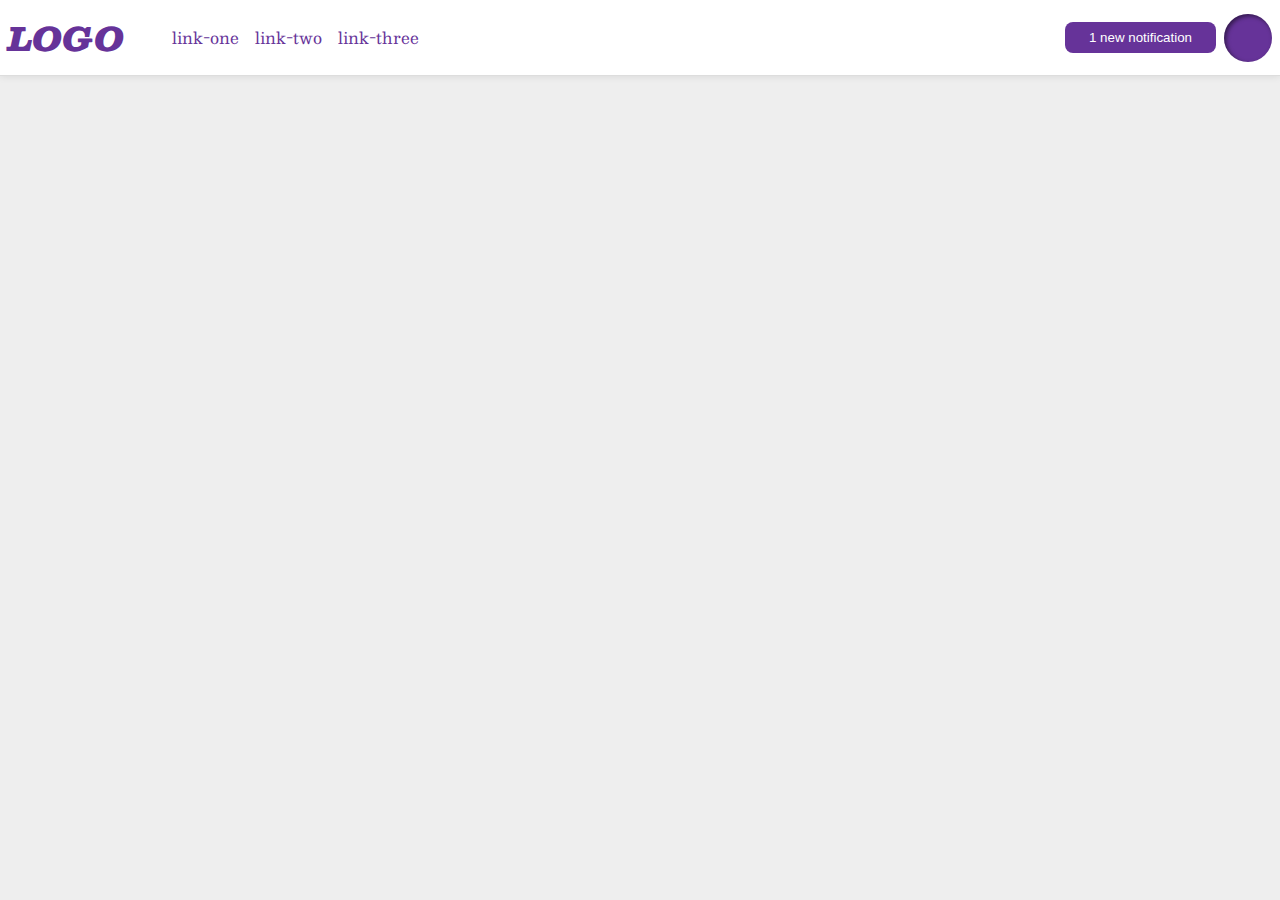
<file: foundations/flex/03-flex-header-2/index.html>
<!DOCTYPE html>
<html lang="en">
  <head>
    <meta charset="UTF-8">
    <meta http-equiv="X-UA-Compatible" content="IE=edge">
    <meta name="viewport" content="width=device-width, initial-scale=1.0">
    <title>Flex Header 2</title>
    <link rel="stylesheet" href="style.css">
  </head>
  <body>
    <div class="header">
      <div class="left-side">
        <div class="logo">
          LOGO
        </div>
        <ul class="links">
          <li><a href="https://google.com">link-one</a></li>
          <li><a href="https://google.com">link-two</a></li>
          <li><a href="https://google.com">link-three</a></li>
        </ul>
      </div>
      <div class="right-side">
        <button class="notifications">
          1 new notification
        </button>
        <div class="profile-image"></div>
      </div>
    </div>
  </body>
</html>
</file>
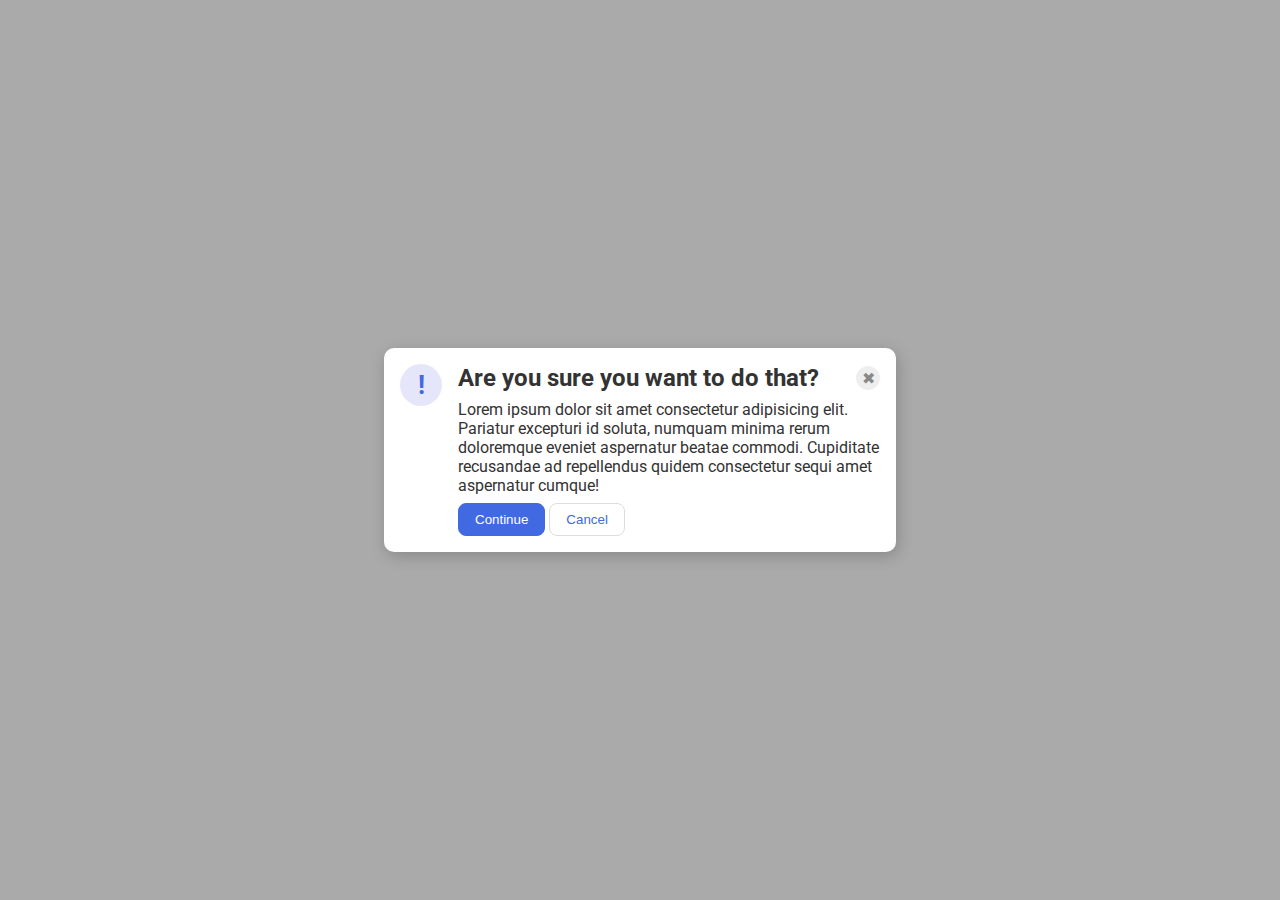
<file: foundations/flex/05-flex-modal/index.html>
<!DOCTYPE html>
<html lang="en">
  <head>
    <meta charset="UTF-8">
    <meta http-equiv="X-UA-Compatible" content="IE=edge">
    <meta name="viewport" content="width=device-width, initial-scale=1.0">
    <link rel="stylesheet" href="style.css">
    <title>Modal</title>
  </head>
  <body>
    <div class="modal">
        <div class="icon left-column">!</div>
        <div class="right-column">
          <div class="header-button">
            <div class="header">Are you sure you want to do that?</div>
            <button class="close-button">✖</button>
          </div>
          <div class="text">Lorem ipsum dolor sit amet consectetur adipisicing elit. Pariatur excepturi id soluta, numquam minima rerum doloremque eveniet aspernatur beatae commodi. Cupiditate recusandae ad repellendus quidem consectetur sequi amet aspernatur cumque!</div>
          <div class="navigability">
            <button class="continue">Continue</button>
            <button class="cancel">Cancel</button>
          </div>
          </div>
        </div>
      </div>
    </div>
  </body>
</html>
</file>
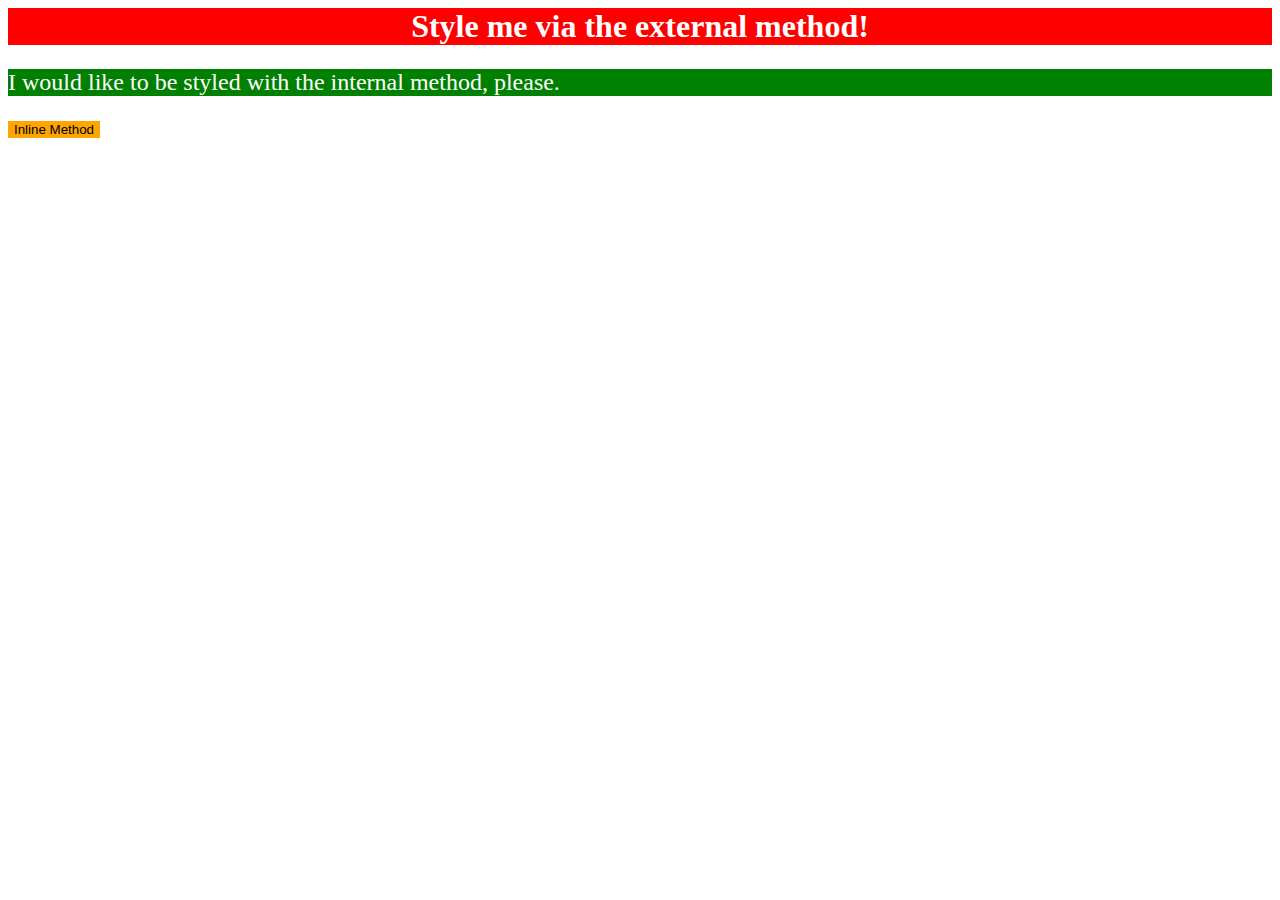
<file: foundations/intro-to-css/01-css-methods/index.html>
<!DOCTYPE html>

<html lang="en">
  <head>
    <link rel="stylesheet" href="styles.css">
    <meta charset="UTF-8">
    <meta http-equiv="X-UA-Compatible" content="IE=edge">
    <meta name="viewport" content="width=device-width, initial-scale=1.0">
    <title>Methods for Adding CSS</title>
    <style>
      p {
        background-color: green;
        color: white;
        font-size: 24px
      }
    </style>

  </head>
  <body>
    <div>Style me via the external method!</div>
    <p>I would like to be styled with the internal method, please.</p>
    <button style="background-color: orange; border: 0cm;">Inline Method</button>
  </body>
</html>
</file>
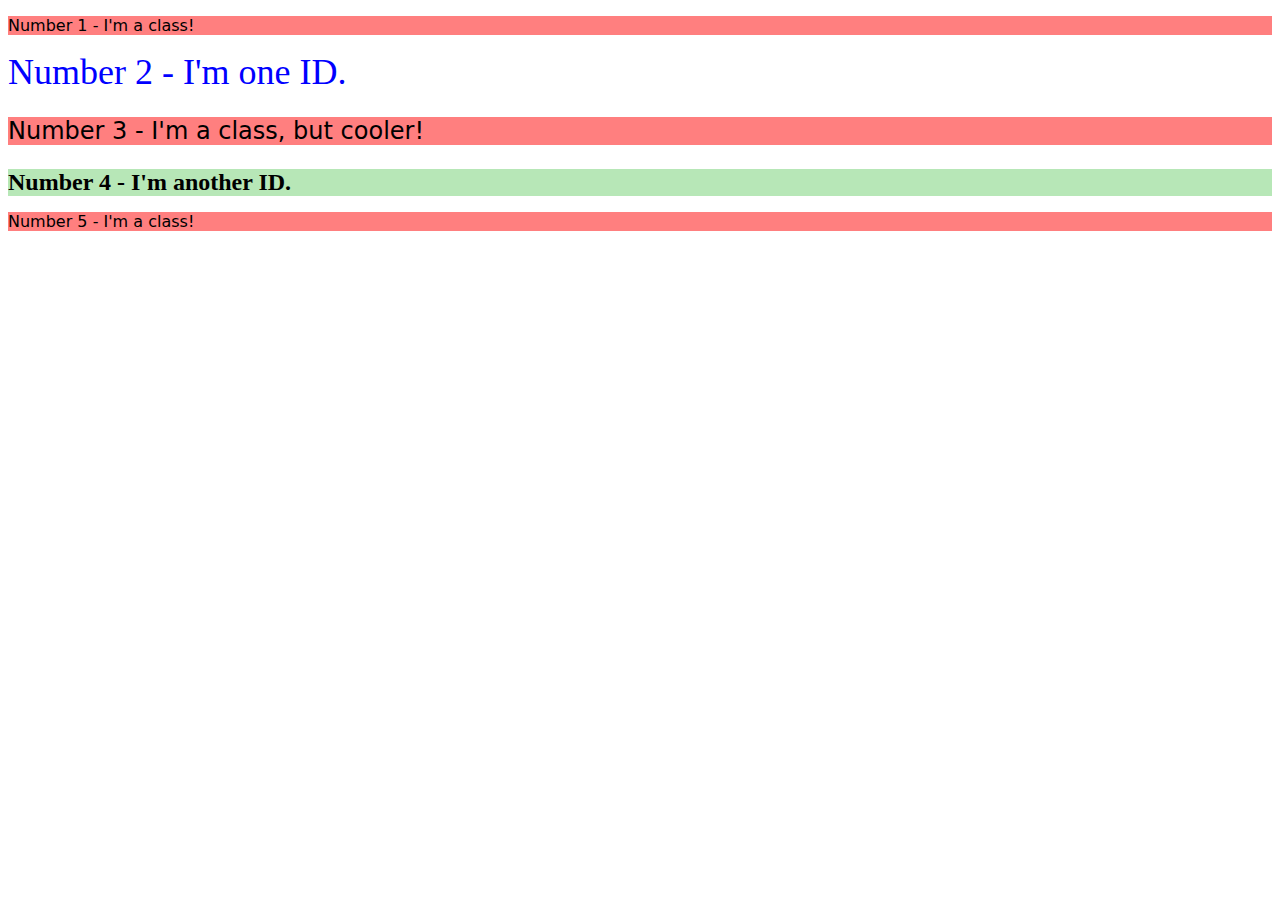
<file: foundations/intro-to-css/02-class-id-selectors/index.html>
<!DOCTYPE html>
<html lang="en">
  <head>
    <meta charset="UTF-8">
    <meta http-equiv="X-UA-Compatible" content="IE=edge">
    <meta name="viewport" content="width=device-width, initial-scale=1.0">
    <title>Class and ID Selectors</title>
    <link rel="stylesheet" href="style.css">
  </head>
  <body>
    <p class="odd one">Number 1 - I'm a class!</p>
    <div class="even two">Number 2 - I'm one ID.</div>
    <p class="odd three">Number 3 - I'm a class, but cooler!</p>
    <div class="even four">Number 4 - I'm another ID.</div>
    <p class="odd five">Number 5 - I'm a class!</p>
  </body>
</html>
</file>
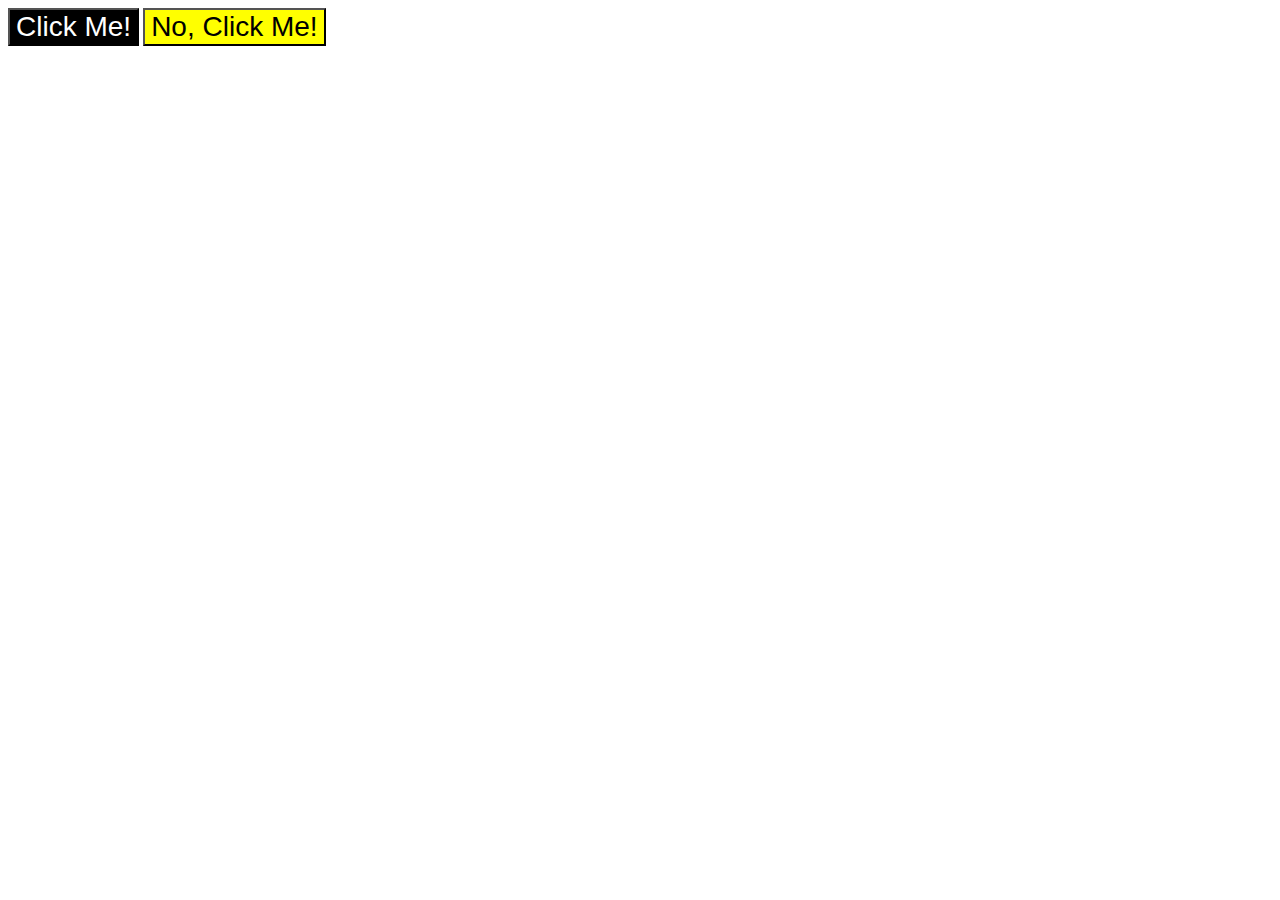
<file: foundations/intro-to-css/03-grouping-selectors/index.html>
<!DOCTYPE html>
<html lang="en">
  <head>
    <meta charset="UTF-8">
    <meta http-equiv="X-UA-Compatible" content="IE=edge">
    <meta name="viewport" content="width=device-width, initial-scale=1.0">
    <title>Grouping Selectors</title>
    <link rel="stylesheet" href="style.css">
  </head>
  <body>
    <button class="left">Click Me!</button>
    <button class="right">No, Click Me!</button>
  </body>
</html>
</file>
<file: foundations/flex/03-flex-header-2/style.css>
/* this is some magical font-importing.  
you'll learn about it later. */
@import url('https://fonts.googleapis.com/css2?family=Besley:ital,wght@0,400;1,900&display=swap');

body {
  margin: 0;
  background: #eee;
  font-family: Besley, serif;
}

.header {
  background: white;
  border-bottom: 1px solid #ddd;
  box-shadow: 0 0 8px rgba(0,0,0,.1);
  display: flex;
  justify-content: space-between;
}

.left-side, .right-side {
  display: flex;
  align-items: center;
  gap: 8px;
  padding: 8px;
}


.profile-image {
  background: rebeccapurple;
  box-shadow: inset 2px 2px 4px rgba(0,0,0,.5);
  border-radius: 50%;
  width: 48px;
  height: 48px;
}

.logo {
  color: rebeccapurple;
  font-size: 32px;
  font-weight: 900;
  font-style: italic;
}

button {
  border: none;
  border-radius: 8px;
  background: rebeccapurple;
  color: white;
  padding: 8px 24px;
}

a {
  /* this removes the line under our links */
  text-decoration: none;
  color: rebeccapurple;
}

ul {
  list-style-type: none;
  display: flex;
  gap: 16px;
}
</file>
<file: foundations/flex/05-flex-modal/style.css>
@import url('https://fonts.googleapis.com/css2?family=Roboto:wght@400;700&display=swap');

html, body {
  height: 100%;
}

body {
  font-family: Roboto, sans-serif;
  margin: 0;
  background: #aaa;
  color: #333;
  /* I'll give you this one for free lol */
  display: flex;
  align-items: center;
  justify-content: center;
}

.modal {
  background: white;
  width: 480px;
  border-radius: 10px;
  box-shadow: 2px 4px 16px rgba(0,0,0,.2);
}

.icon {
  color: royalblue;
  font-size: 26px;
  font-weight: 700;
  background: lavender;
  width: 42px;
  height: 42px;
  border-radius: 50%;
  display: flex;
  align-items: center;
  justify-content: center;
 
}

.close-button {
  background: #eee;
  border-radius: 50%;
  color: #888;
  font-weight: 400;
  font-size: 16px;
  height: 24px;
  width: 24px;
  display: flex;
  align-items: center;
  justify-content: center;
  border: 1px solid #eee;
  padding: 0;
}

button {
  cursor: pointer;
  padding: 8px 16px;
  border-radius: 8px;
}

button.continue {
  background: royalblue;
  border: 1px solid royalblue;
  color: white;
}

button.cancel {
  background: white;
  border: 1px solid #ddd;
  color: royalblue;
}

/* Solution */

.modal {
  display: flex;
  gap:16px;
  padding:16px;
}

.icon {
  flex-shrink: 0;
}

.header-button {
  display: flex;
  justify-content: space-between;
  align-items: center;
}

.header {
  font-size: 24px;
  font-weight: bold;
}

.right-column {
  display:flex;
  flex-direction: column;
  gap: 8px;
}
</file>
<file: foundations/intro-to-css/01-css-methods/styles.css>
div {
    background-color: red;
    color: white;
    font-size: 32px;
    font-weight: 700;
    text-align: center;
}
</file>
<file: foundations/intro-to-css/02-class-id-selectors/style.css>
.odd {
    background-color: #FF7F7F;
    font-family: "Verdana", "DejaVu Sans", "sans-serif";
}

.two {
    color: rgb(0, 0, 255);
    font-size: 36px;
}

.three {
    font-size: 24px;
}

.four {
    background-color: rgb(183, 231, 183);
    font-size: 24px;
    font-weight: bold;
}
</file>
<file: foundations/intro-to-css/03-grouping-selectors/style.css>
.left,
.right {
   font-size: 28px;
   font-family: "Helvetica","Times New Roman","sans-serif"; 
}

.left {
    background-color: black;
    color: white;
}

.right {
    background-color: yellow;
}
</file>
